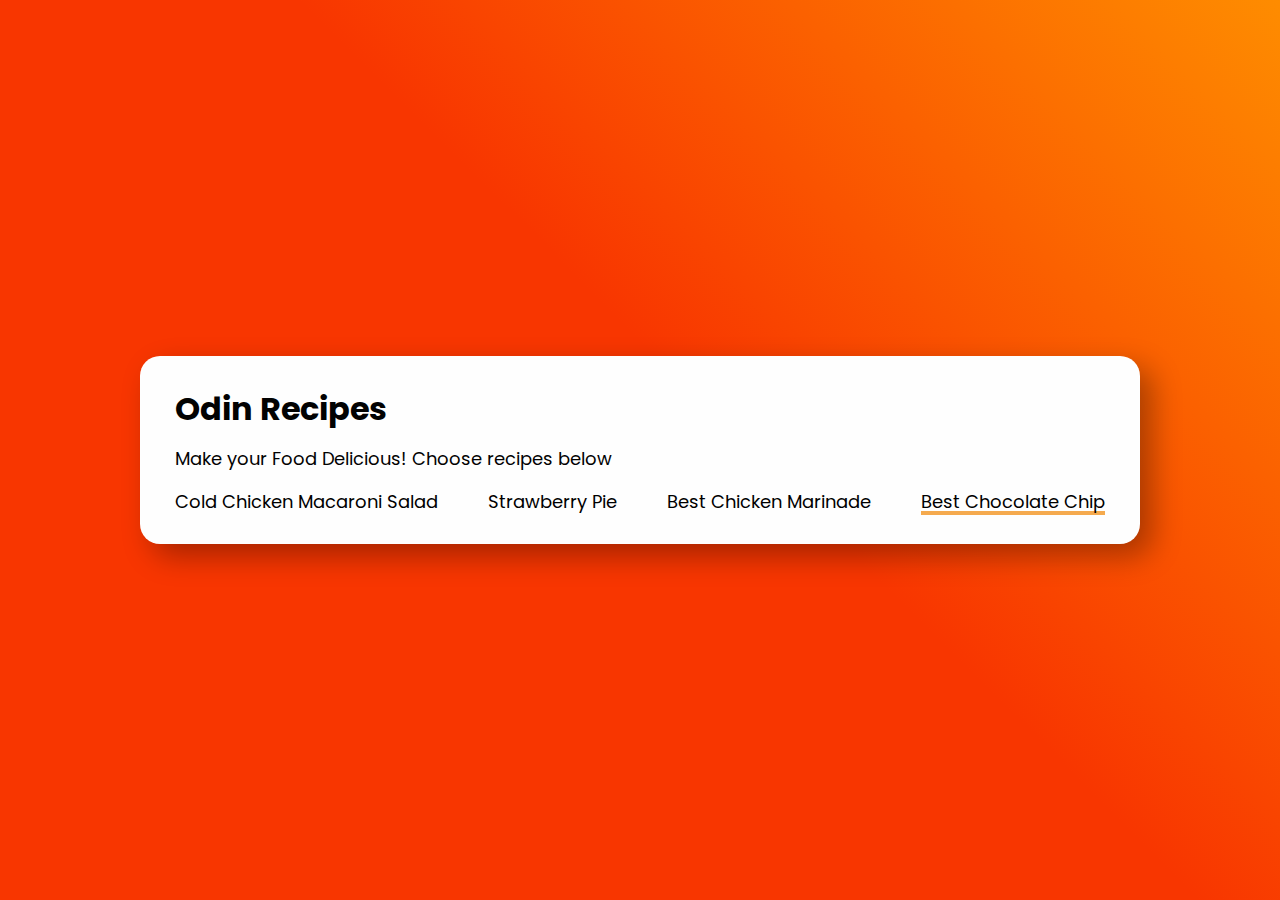
<file: index.html>
<!DOCTYPE html>
<html lang="en">
<head>
    <meta charset="UTF-8">
    <meta http-equiv="X-UA-Compatible" content="IE=edge">
    <meta name="viewport" content="width=device-width, initial-scale=1.0">
    <title>Odin Recipes</title>
    <link rel="stylesheet" href="styles.css">
</head>
<body>
    <div class="card">
        <h1>Odin Recipes</h1>
        <p>Make your Food Delicious! Choose recipes below</p>
        <ul class="nav">
          <li><a class="first" href="./recipes/macaroni.html">Cold Chicken Macaroni Salad</a></li>
          <li><a class="second" href="./recipes/strawberry-pie.html">Strawberry Pie</a></li>
          <li><a class="third" href="./recipes/chicken-marinade.html">Best Chicken Marinade</a></li>
          <li><a class="fourth" href="./recipes/chocolate-chip.html">Best Chocolate Chip</a></li>
        </ul>
      </div>
</body>
</html>
</file>
<file: styles.css>
@import url("https://fonts.googleapis.com/css2?family=Poppins:wght@400;600;700&display=swap");
* {
  margin: 0;
  padding: 0;
  box-sizing: border-box;
}

html {
  font-size: 100%;
}

body {
  font-family: "Poppins", sans-serif;
  width: 100%;
  height: 100vh;
  background: linear-gradient(45deg, #f83600 55%, #fe8c00);
  color: #fff;
  display: flex;
  justify-content: center;
  align-items: center;
}
body .card {
  background: #fefefe;
  color: #020202;
  padding: 1.8em 2.2em;
  width: 1000px;
  border-radius: 20px;
  box-shadow: 12px 12px 30px rgba(0, 0, 0, 0.33);
}
body .card p {
  margin-top: 0.7em;
  font-size: 1.125rem;
}
body .card .nav {
  list-style: none;
  display: flex;
  justify-content: space-between;
  margin-top: 1em;
}
body .card .nav a {
  position: relative;
  display: inline-block;
  text-decoration: none;
  font-weight: 400;
  font-size: 1.125rem;
}

.first {
  color: #000;
  background: linear-gradient(45deg, #f5aa4e, #f5aa4e);
  background-position: right;
  background-size: 0% 100%;
  background-repeat: repeat-y;
  transition: background-size 300ms ease-in-out;
}
.first:hover {
  background-size: 100% 100%;
  background-position: left;
}

.second {
  color: #000;
  background: linear-gradient(45deg, #f5aa4e, #f5aa4e);
  background-position: center bottom;
  background-size: 0% 4px;
  background-repeat: no-repeat;
  transition: background-size 300ms ease-in-out;
}
.second:hover {
  background-size: 100% 4px;
}

.third {
  color: #000;
  background: linear-gradient(45deg, #f5aa4e, #f5aa4e);
  background-position: bottom left;
  background-size: 0% 4px;
  background-repeat: no-repeat;
  transition: background-size 300ms ease-in-out;
}
.third:hover {
  background-size: 100% 4px;
}

.fourth {
  color: #000;
  background: linear-gradient(45deg, #f5aa4e, #f5aa4e);
  background-position: bottom;
  background-size: 100% 4px;
  background-repeat: repeat-x;
  transition: background-size 400ms ease-in-out;
}
.fourth:hover {
  background-size: 100% 50px;
}
</file>
